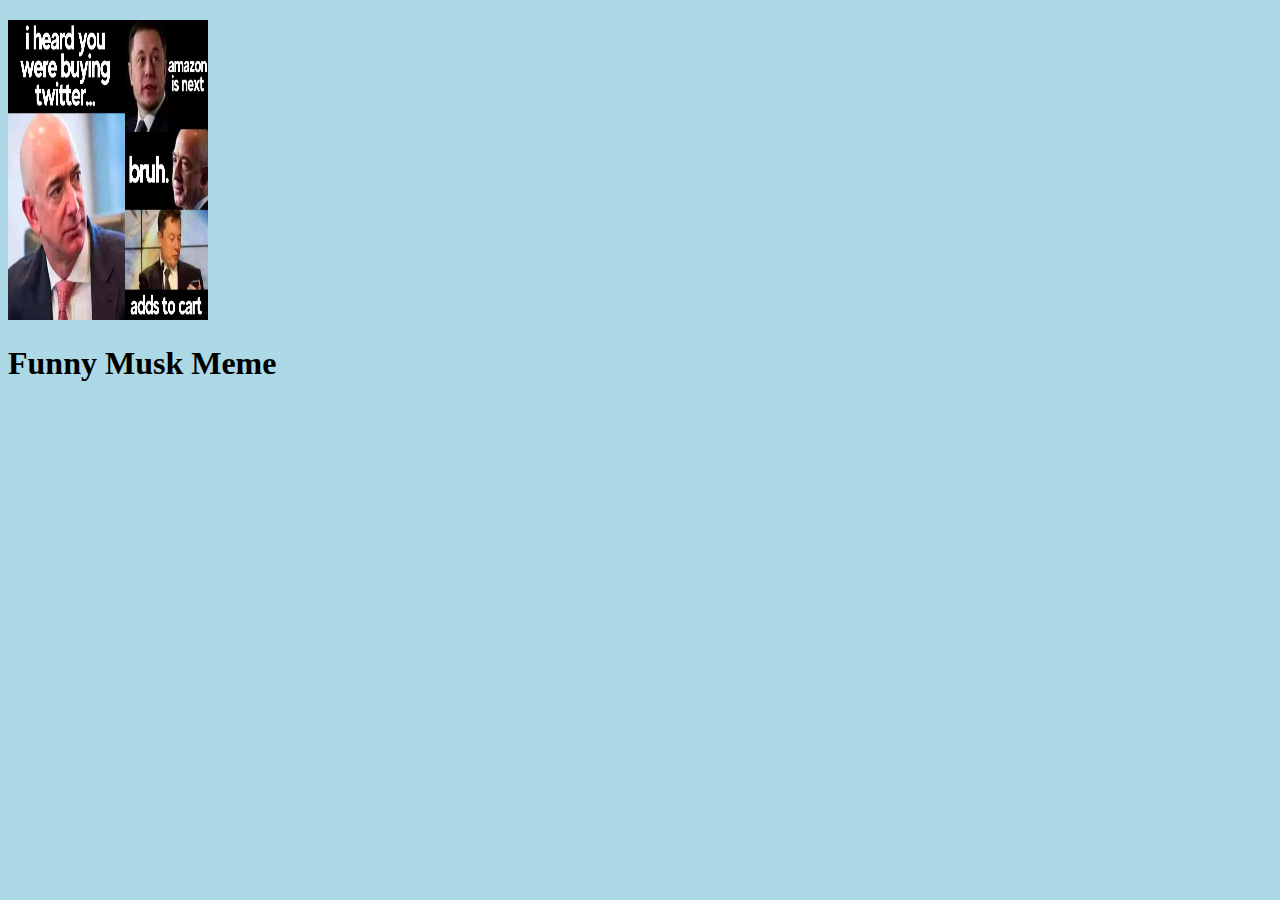
<file: index.html>
<!DOCTYPE html>
<html lang="en">
<head>
    <meta charset="UTF-8">
    <meta name="viewport" content="width=device-width, initial-scale=1.0">
    <title>Tim</title>
</head>
<link rel="stylesheet" href="week1.css">
<body> <p>


</p>
    <img src="musk.jpg" alt="elonmusk" width="200" height="300">
    <h1>
       Funny Musk Meme
    </h1>
    
</body>
</html>
</file>
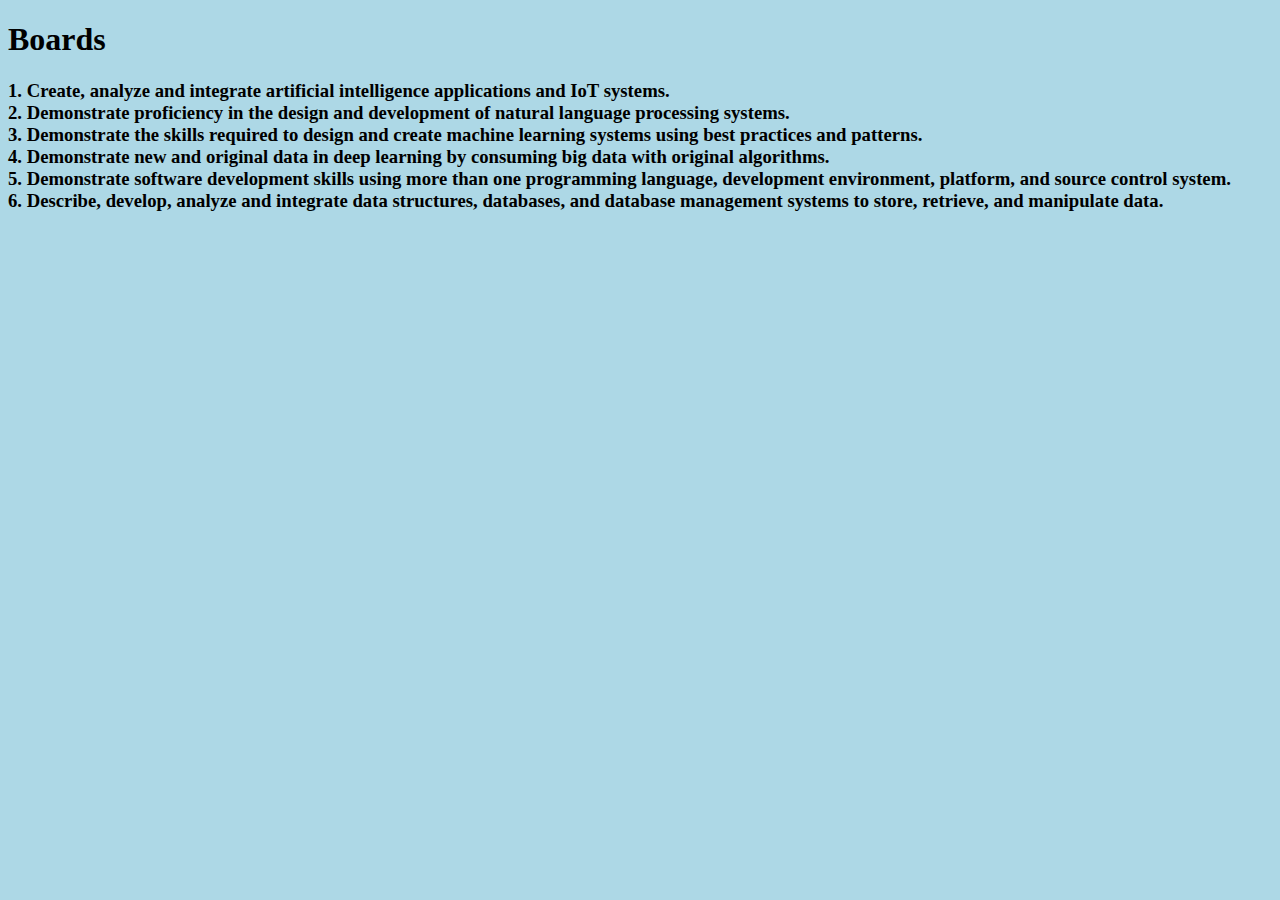
<file: boards.html>
<!DOCTYPE html>
<!--Tim Astras-->    
<html lang="en">
<head>
    <meta charset="UTF-8">
    <meta name="viewport" content="width=device-width, initial-scale=1.0">
   <!--Page Title-->
    <title>UAT Boards</title>
    <link rel="stylesheet" href="week1.css">
</head>
<body> 
    <!--Page Header-->
    <h1>
        Boards
     </h1>
     <p>
    <!--Content copied from uat.edu objectives for ai-->
    <h3>1. Create, analyze and integrate artificial intelligence applications and IoT systems.
    <br>2. Demonstrate proficiency in the design and development of natural language processing systems.
    <br>3. Demonstrate the skills required to design and create machine learning systems using best practices and patterns.
    <br>4. Demonstrate new and original data in deep learning by consuming big data with original algorithms.
    <br>5. Demonstrate software development skills using more than one programming language, development environment,
    platform, and source control system.
    <br>6. Describe, develop, analyze and integrate data structures, databases, and database management systems
    to store, retrieve, and manipulate data.        
    <h3/>

</p>

    
</body>
</html>
</file>
<file: week1.css>
body {
    background-color: lightblue;
  }
  
  h1 {
    color:black`;
    text-align: left;
  }
  h2 {
    color: black;
    text-align: left;
  }
  
  p {
    font-family: verdana;
    font-size: 20px;
  }
background: #105AC5;
background: conic-gradient(from 315deg, #105AC5, #D4DEFA);
</file>
